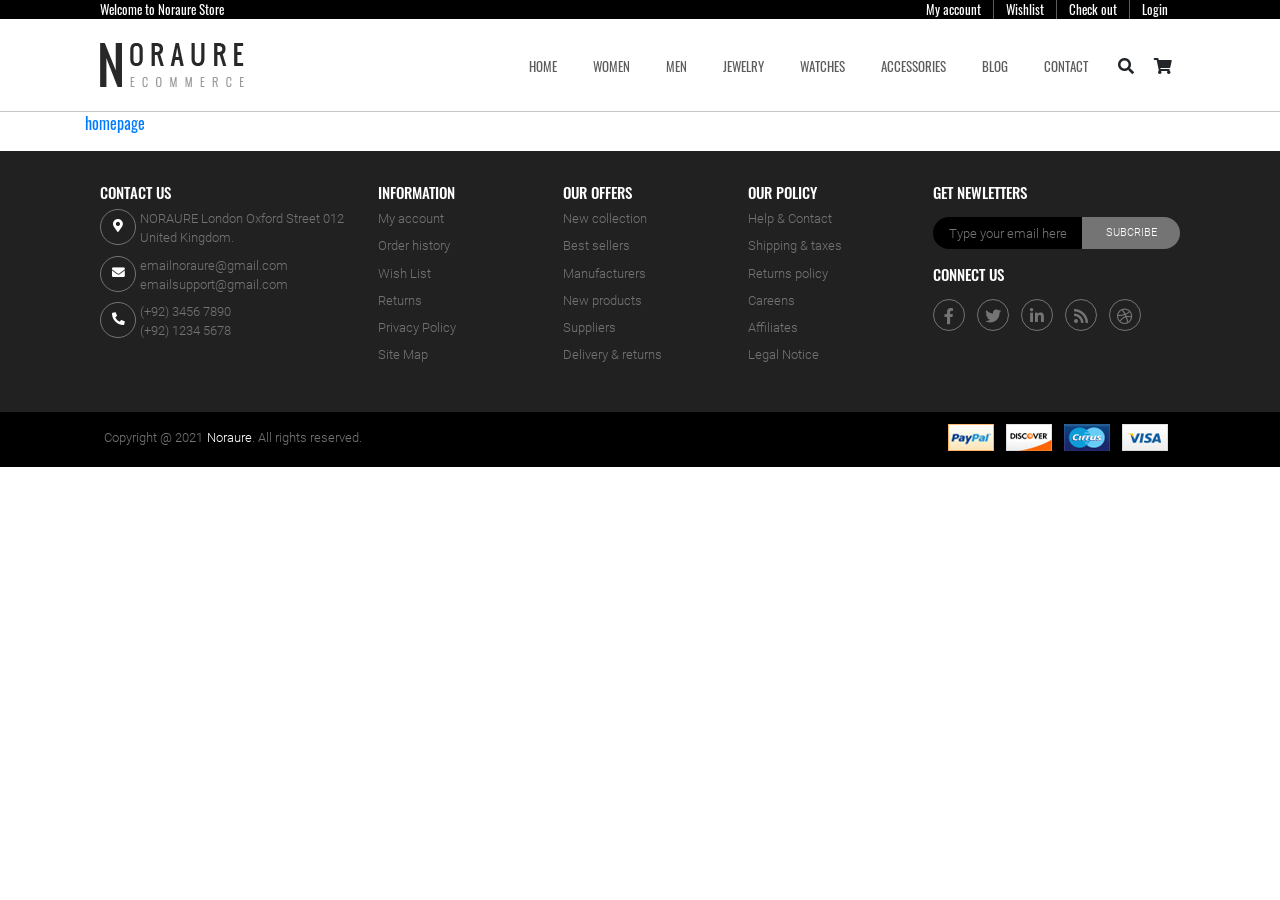
<file: src/html/index.html>
<html lang="en">
  <head>
    <meta charset="UTF-8"/>
    <meta http-equiv="X-UA-Compatible" content="IE=edge"/>
    <meta name="viewport" content="width=device-width, initial-scale=1.0"/>
    <title>Noraure - WooCommerce Responsive WordPress Theme Preview - ThemeForest</title>
    <link rel="stylesheet" href="../../src/assets/styles/fonts/fontawesome/css/all.min.css"/>
    <link rel="shortcut icon" href="../../src/assets/images/favicon.jpg"/>
    <link rel="stylesheet" href="../css/base.css"/>
  </head>
  <body> 
    <div class="header"> 
      <div class="header-top">
        <div class="container"> 
          <div class="row"> 
            <div class="col-12 col-sm-12 col-md-6 col-lg-6">
              <div class="header-top__title text-middle">Welcome to Noraure Store</div>
            </div>
            <div class="col-12 col-sm-12 col-md-6 col-lg-6"> 
              <div class="header-top__menu text-middle">
                <ul class="header-top__menu__side-bar"> 
                  <li> <a href="">My account </a></li>
                  <li> <a href="">Wishlist </a></li>
                  <li> <a href="">Check out</a></li>
                  <li> <a href="">Login </a></li>
                </ul>
              </div>
            </div>
          </div>
        </div>
      </div>
      <div class="header-bottom">
        <div class="container"> 
          <div class="row"> 
            <div class="col-6 col-sm-6 col-md-2 col-lg-2">
              <div class="header-bottom__logo"> <a href="./index.html"> <img src="../../src/assets/images/logo-black.png" alt=""/></a></div>
            </div>
            <div class="col-6 col-sm-6 col-md-10 col-lg-10"> 
              <div class="header-bottom__menu">
                <div class="header-bottom__menu__list"> 
                  <nav>
                    <li class="header-bottom__menu__list__item"><a href="" data-toggle="dropdown">Home </a>
                      <ul class="dropdown-menu"> 
                        <li class="dropdown-menu__item item"> <a href="">Homepage 02</a></li>
                        <li class="dropdown-menu__item item"> <a href="">Homepage 03</a></li>
                        <li class="dropdown-menu__item item"> <a href="">Homepage 04</a></li>
                        <li class="dropdown-menu__item item"> <a href="">Homepage 05</a></li>
                        <li class="dropdown-menu__item item"> <a href="">Homepage 06</a></li>
                      </ul>
                    </li>
                    <li class="header-bottom__menu__list__item header-bottom__menu__list__item--mega-full-width"><a href="" data-toggle="dropdown">Women</a>
                      <ul class="dropdown-menu"> 
                        <div class="row">
                          <div class="col-12 col-lg-2 col-xl-2">
                            <li class="dropdown-menu__item title"><a href="" data-toggle="dropdown">Clothings</a>
                              <ul class="mini-menu"> 
                                <li class="mini-menu__item"> <a href="">Dresses</a></li>
                                <li class="mini-menu__item"><a href="">Tops</a></li>
                                <li class="mini-menu__item"><a href="">Outerwear </a></li>
                              </ul>
                            </li>
                          </div>
                          <div class="col-12 col-lg-2 col-xl-2"> 
                            <li class="dropdown-menu__item title"><a href="" data-toggle="dropdown">Jewelry</a>
                              <ul class="mini-menu"> 
                                <li class="mini-menu__item"> <a href="">Necklaces</a></li>
                                <li class="mini-menu__item"><a href="">Earrings</a></li>
                                <li class="mini-menu__item"><a href="">Rings </a></li>
                              </ul>
                            </li>
                          </div>
                          <div class="col-12 col-lg-2 col-xl-2">
                            <li class="dropdown-menu__item title"><a href="" data-toggle="dropdown">Shoes</a>
                              <ul class="mini-menu"> 
                                <li class="mini-menu__item"> <a href="">Sneakers</a></li>
                                <li class="mini-menu__item"><a href="">Flats </a></li>
                                <li class="mini-menu__item"><a href="">Boots </a></li>
                              </ul>
                            </li>
                          </div>
                          <div class="col-12 col-lg-6 col-xl-6">
                            <div class="dropdown-menu__image"><img src="../../src/assets/images/bg_menu1.jpg" alt=""/></div>
                          </div>
                        </div>
                      </ul>
                    </li>
                    <li class="header-bottom__menu__list__item"> <a href="">Men</a></li>
                    <li class="header-bottom__menu__list__item"> <a href="">Jewelry </a></li>
                    <li class="header-bottom__menu__list__item"> <a href="">Watches</a></li>
                    <li class="header-bottom__menu__list__item"> <a href="">Accessories </a></li>
                    <li class="header-bottom__menu__list__item"> <a href="">Blog </a></li>
                    <li class="header-bottom__menu__list__item"> <a href="">Contact</a></li>
                  </nav>
                </div>
                <div class="header-bottom__menu__sidebar">
                  <div class="header-bottom__menu__sidebar__item search"><i class="fas fa-search"></i>
                    <div class="search-form"> 
                      <form action="" method="get"> 
                        <input type="text" placeholder="Search"/>
                        <input type="submit" value="Search"/>
                      </form>
                    </div>
                  </div>
                  <div class="header-bottom__menu__sidebar__item shopping"><i class="fas fa-shopping-cart"></i></div>
                </div>
                <div class="header-bottom__menu__mobile"> <i class="fas fa-bars"> </i></div>
              </div>
            </div>
          </div>
        </div>
      </div>
    </div>
    <div class="container"> 
      <ul> 
        <li> <a href="home-page.html">homepage</a></li>
      </ul>
    </div>
    <div class="button-to-top"> <a href="javascript:void(0)"><i class="fas fa-chevron-up"> </i></a></div>
    <div class="footer"> 
      <div class="footer-top">
        <div class="container"> 
          <div class="row"> 
            <div class="col-12 col-md-4 col-xl-3"> 
              <div class="footer-top__item footer-top__item--1">
                <h3 class="footer-top__item__title">Contact us </h3>
                <div> 
                  <ul> 
                    <li> <i class="fas fa-map-marker-alt"> </i><span>NORAURE London Oxford Street 012 United Kingdom.</span></li>
                    <li> <i class="fas fa-envelope"> </i><span>emailnoraure@gmail.com emailsupport@gmail.com</span></li>
                    <li> <i class="fas fa-phone-alt"> </i><span>(+92) 3456 7890</span><br/><span>(+92) 1234 5678 </span></li>
                  </ul>
                </div>
              </div>
            </div>
            <div class="col-12 col-md-4 col-xl-2"> 
              <div class="footer-top__item">
                <h3 class="footer-top__item__title">Information</h3>
                <ul> 
                  <li> <a href="">My account</a></li>
                  <li> <a href="">Order history</a></li>
                  <li> <a href="">Wish List</a></li>
                  <li> <a href="">Returns</a></li>
                  <li> <a href="">Privacy Policy</a></li>
                  <li> <a href="">Site Map</a></li>
                </ul>
              </div>
            </div>
            <div class="col-12 col-md-4 col-xl-2"> 
              <div class="footer-top__item"> 
                <h3 class="footer-top__item__title">Our Offers</h3>
                <ul> 
                  <li> <a href="">New collection</a></li>
                  <li> <a href="">Best sellers</a></li>
                  <li> <a href="">Manufacturers</a></li>
                  <li> <a href="">New products</a></li>
                  <li> <a href="">Suppliers</a></li>
                  <li> <a href="">Delivery & returns</a></li>
                </ul>
              </div>
            </div>
            <div class="col-12 col-md-4 col-xl-2"> 
              <div class="footer-top__item"> 
                <h3 class="footer-top__item__title">Our Policy</h3>
                <ul> 
                  <li> <a href="">Help & Contact</a></li>
                  <li> <a href="">Shipping & taxes</a></li>
                  <li> <a href="">Returns policy</a></li>
                  <li> <a href="">Careens</a></li>
                  <li> <a href="">Affiliates</a></li>
                  <li> <a href="">Legal Notice</a></li>
                </ul>
              </div>
            </div>
            <div class="col-12 col-md-8 col-xl-3"> 
              <div class="footer-top__item">
                <h3 class="footer-top__item__title">Get newletters</h3>
                <div class="footer-top__item__form"> 
                  <input type="text" placeholder="Type your email here"/>
                  <input type="submit" value="SUBCRIBE"/>
                </div>
                <div class="footer-top__item__cross-bar"> 
                  <h3 class="footer-top__item__title">Connect us </h3>
                  <ul class="footer-top__item__side-bar"> 
                    <li> <a href=""><i class="fab fa-facebook-f"></i></a></li>
                    <li> <a href=""><i class="fab fa-twitter"></i></a></li>
                    <li> <a href=""><i class="fab fa-linkedin-in"></i></a></li>
                    <li> <a href=""><i class="fas fa-rss"></i></a></li>
                    <li> <a href=""><i class="fab fa-dribbble"></i></a></li>
                  </ul>
                </div>
              </div>
            </div>
          </div>
        </div>
      </div>
      <div class="footer-bottom">
        <div class="container"> 
          <div class="row">
            <div class="col-12 col-md-6">
              <div class="footer-bottom__item footer-bottom__item--left text-middle"><span>Copyright @ 2021</span><a href="">Noraure</a><span>. All rights reserved.</span></div>
            </div>
            <div class="col-12 col-md-6">
              <div class="footer-bottom__item footer-bottom__item--right text-middle">
                <ul class="footer-bottom__item__side-bar"> 
                  <li> <a href=""><img src="../../src/assets/images/payment-1.jpg" alt=""/></a></li>
                  <li> <a href=""><img src="../../src/assets/images/payment-2.jpg" alt=""/></a></li>
                  <li> <a href=""><img src="../../src/assets/images/payment-3.jpg" alt=""/></a></li>
                  <li> <a href=""> <img src="../../src/assets/images/payment-4.jpg" alt=""/></a></li>
                </ul>
              </div>
            </div>
          </div>
        </div>
      </div>
    </div>
    <script src="../../src/assets/js/jquery/jquery.min.js"> </script>
    <script src="../../src/assets/styles/node_modules/bootstrap/dist/js/bootstrap.js"></script>
    <script src="../../src/assets/js/main.js"> </script>
  </body>
</html>
</file>
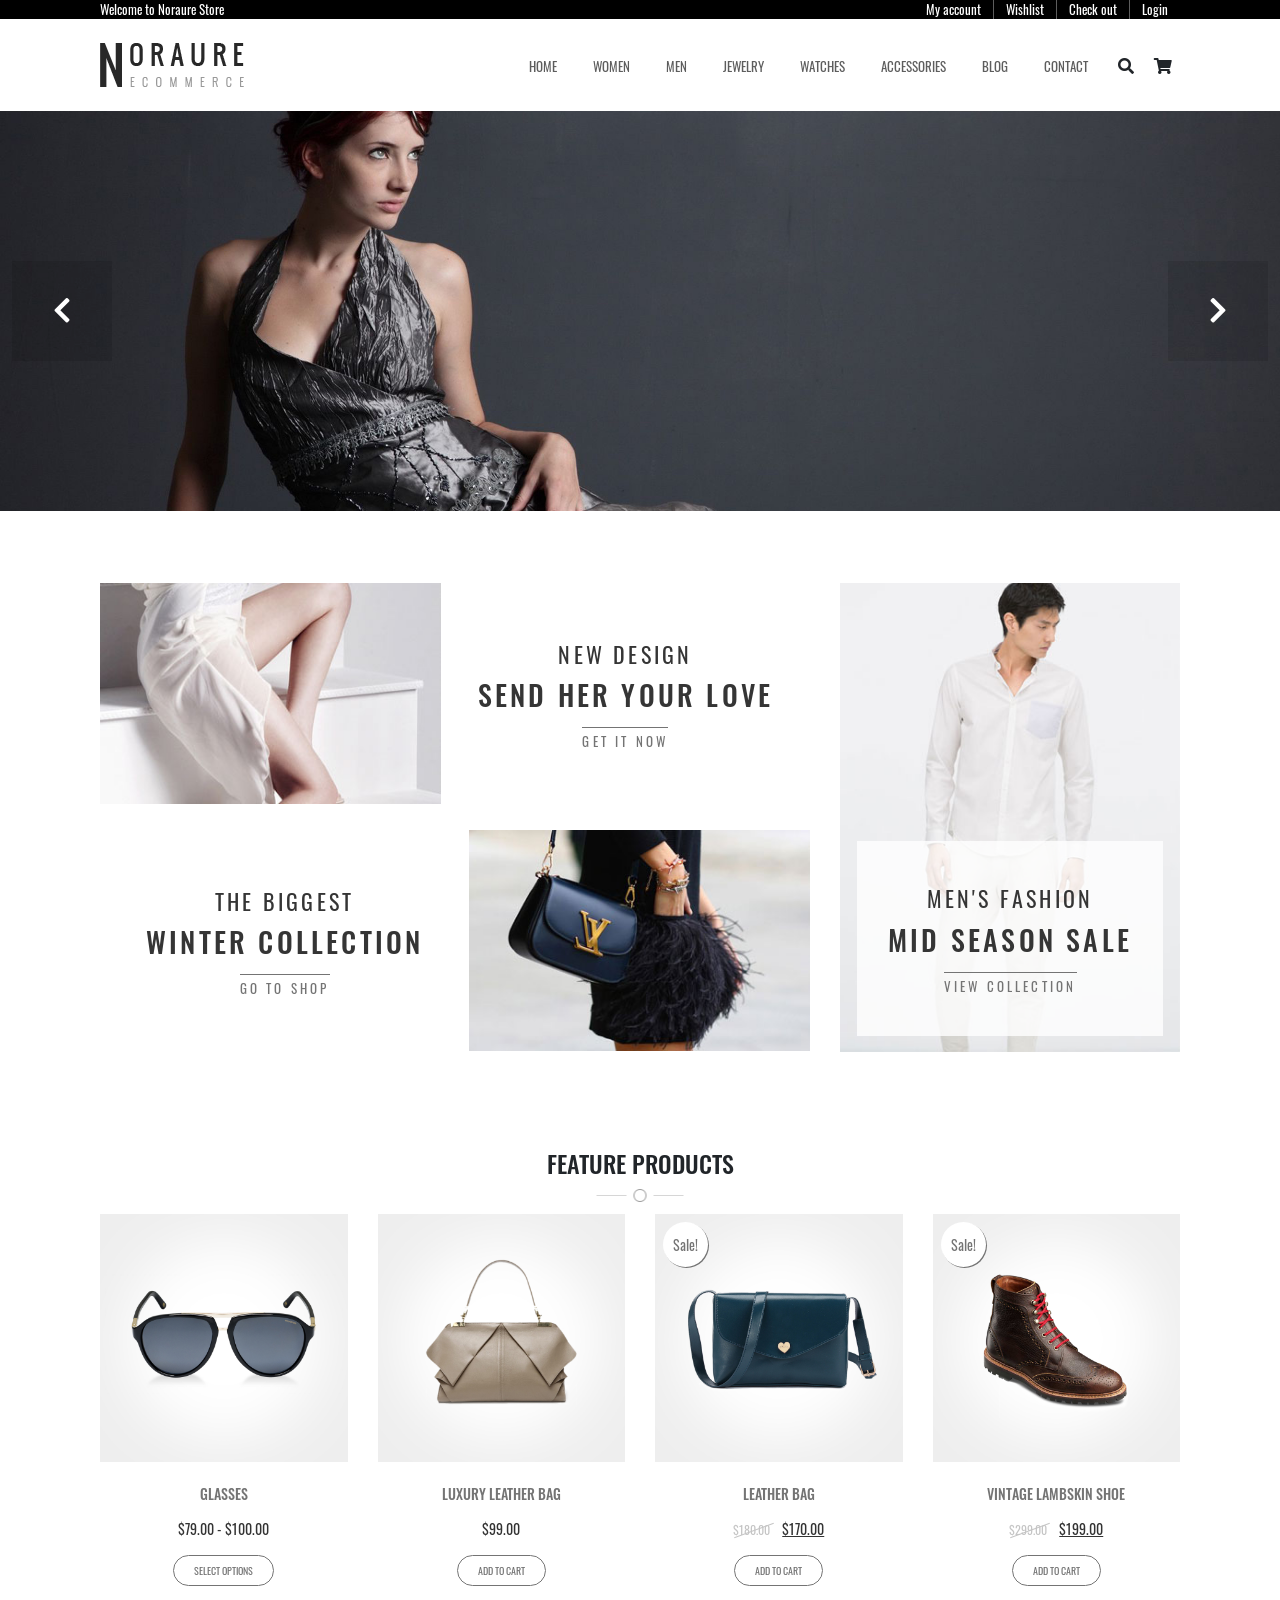
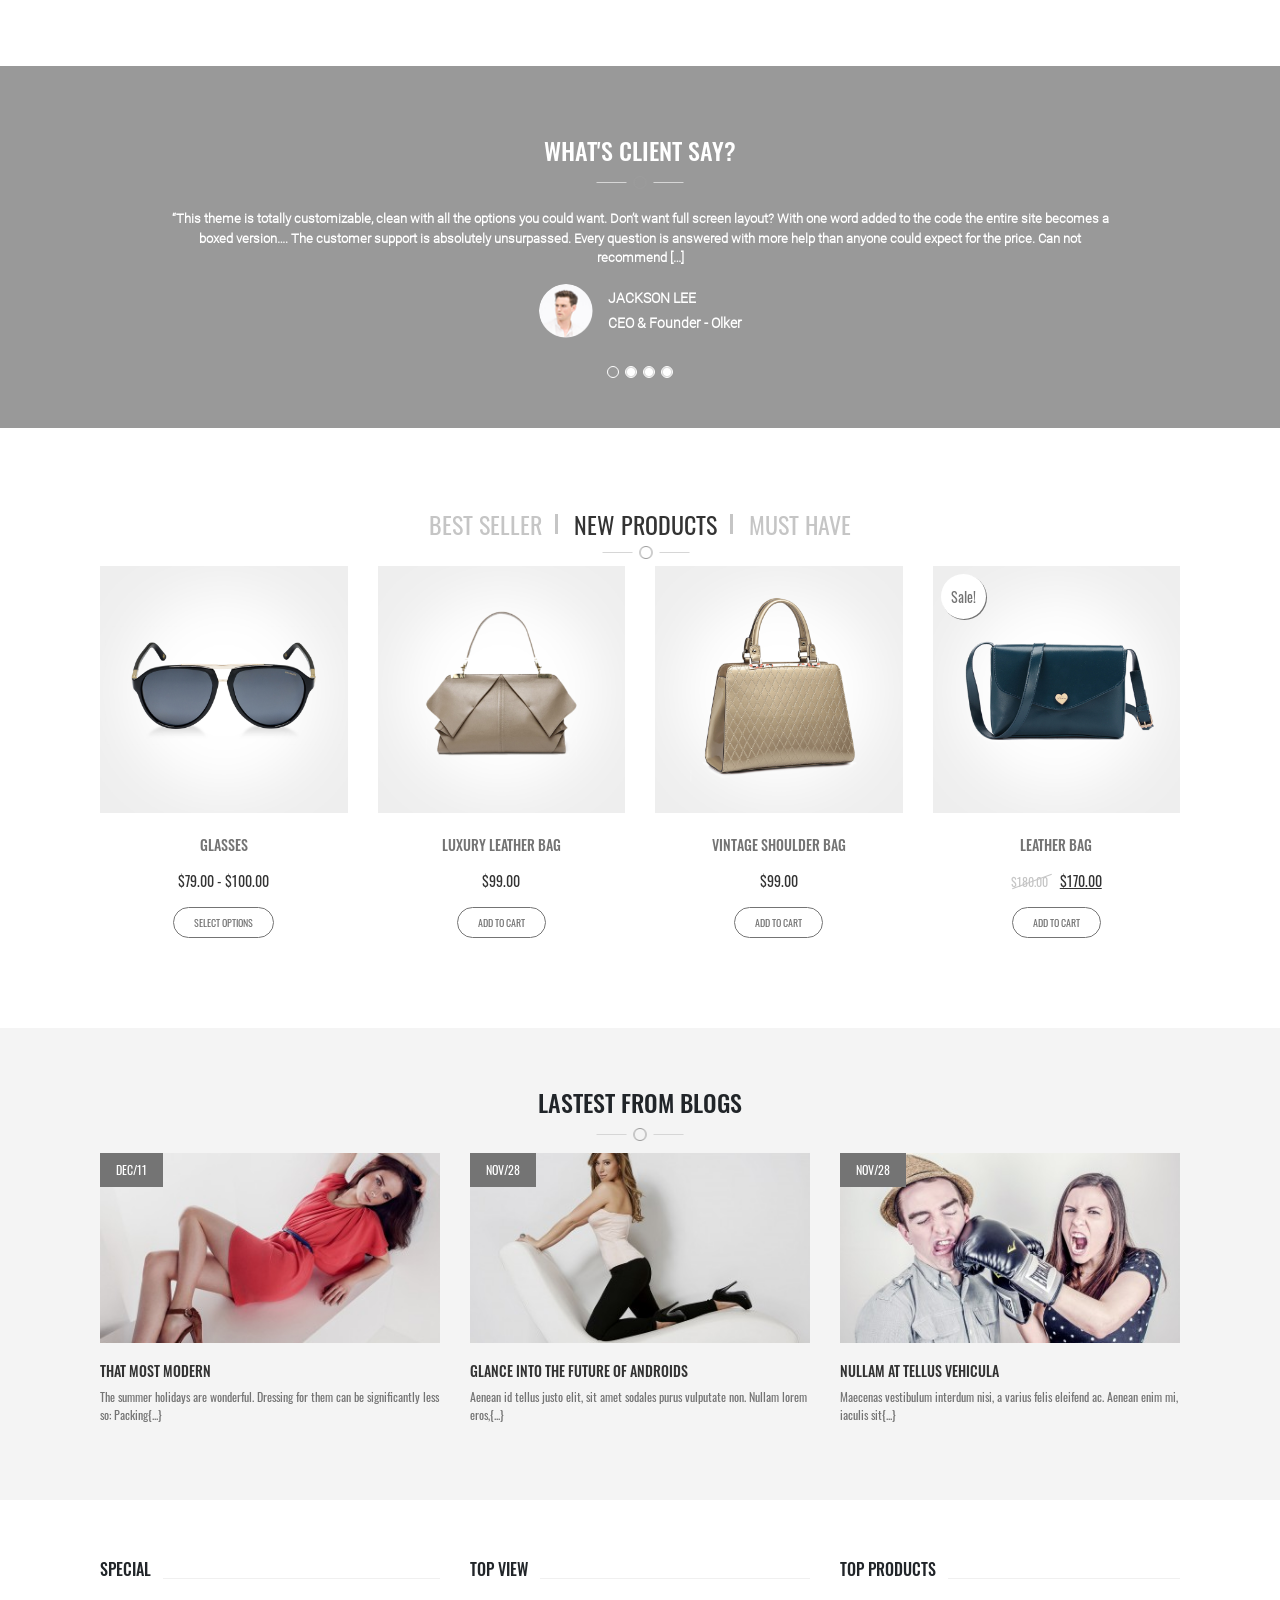
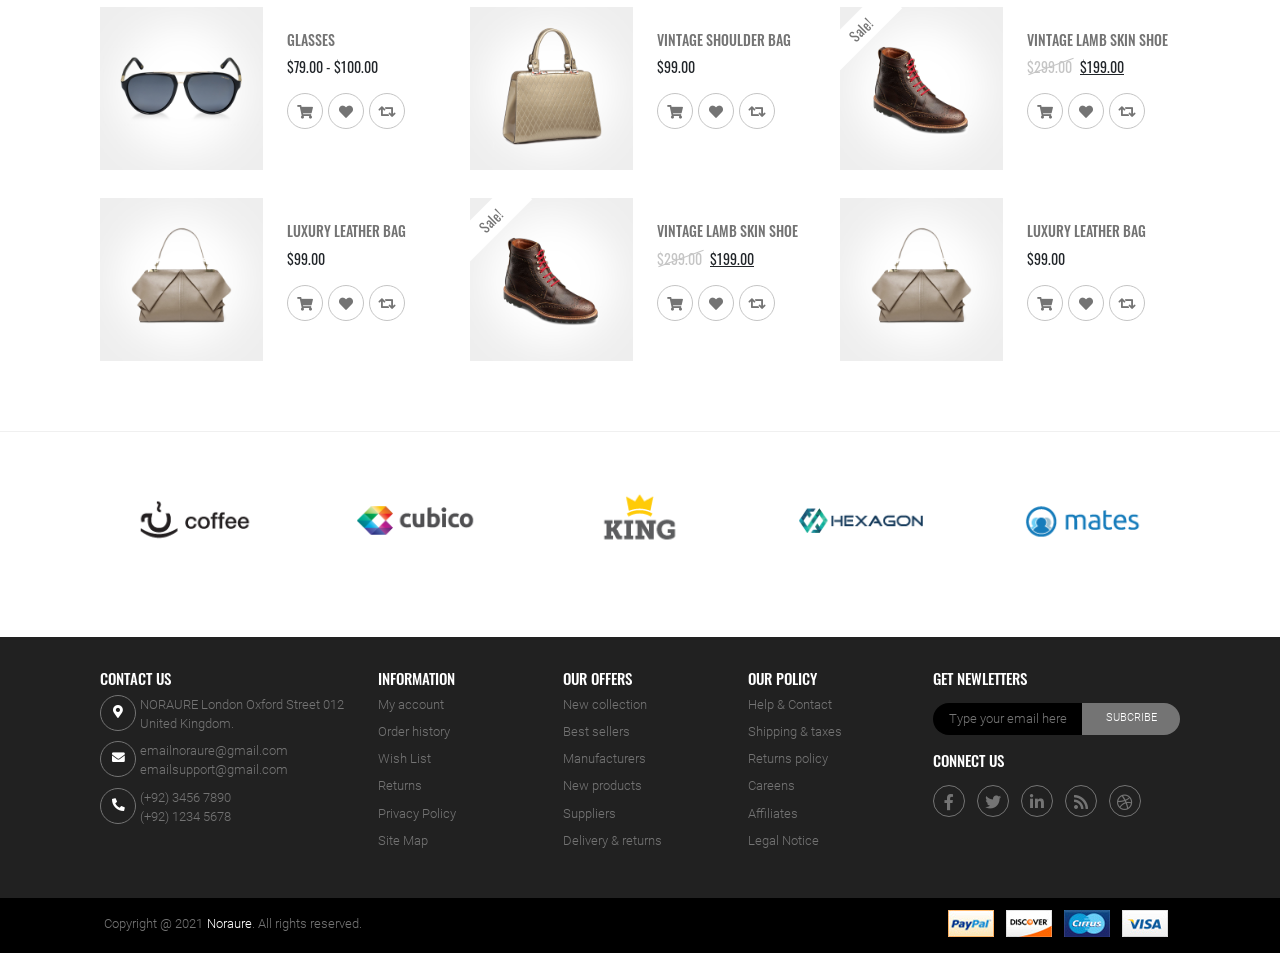
<file: src/html/home-page.html>
<html lang="en">
  <head>
    <meta charset="UTF-8"/>
    <meta http-equiv="X-UA-Compatible" content="IE=edge"/>
    <meta name="viewport" content="width=device-width, initial-scale=1.0"/>
    <title>Noraure - WooCommerce Responsive WordPress Theme Preview - ThemeForest</title>
    <link rel="stylesheet" href="../../src/assets/styles/fonts/fontawesome/css/all.min.css"/>
    <link rel="shortcut icon" href="../../src/assets/images/favicon.jpg"/>
    <link rel="stylesheet" href="../css/base.css"/>
  </head>
  <body> 
    <div class="header"> 
      <div class="header-top">
        <div class="container"> 
          <div class="row"> 
            <div class="col-12 col-sm-12 col-md-6 col-lg-6">
              <div class="header-top__title text-middle">Welcome to Noraure Store</div>
            </div>
            <div class="col-12 col-sm-12 col-md-6 col-lg-6"> 
              <div class="header-top__menu text-middle">
                <ul class="header-top__menu__side-bar"> 
                  <li> <a href="">My account </a></li>
                  <li> <a href="">Wishlist </a></li>
                  <li> <a href="">Check out</a></li>
                  <li> <a href="">Login </a></li>
                </ul>
              </div>
            </div>
          </div>
        </div>
      </div>
      <div class="header-bottom">
        <div class="container"> 
          <div class="row"> 
            <div class="col-6 col-sm-6 col-md-2 col-lg-2">
              <div class="header-bottom__logo"> <a href="./index.html"> <img src="../../src/assets/images/logo-black.png" alt=""/></a></div>
            </div>
            <div class="col-6 col-sm-6 col-md-10 col-lg-10"> 
              <div class="header-bottom__menu">
                <div class="header-bottom__menu__list"> 
                  <nav>
                    <li class="header-bottom__menu__list__item"><a href="" data-toggle="dropdown">Home </a>
                      <ul class="dropdown-menu"> 
                        <li class="dropdown-menu__item item"> <a href="">Homepage 02</a></li>
                        <li class="dropdown-menu__item item"> <a href="">Homepage 03</a></li>
                        <li class="dropdown-menu__item item"> <a href="">Homepage 04</a></li>
                        <li class="dropdown-menu__item item"> <a href="">Homepage 05</a></li>
                        <li class="dropdown-menu__item item"> <a href="">Homepage 06</a></li>
                      </ul>
                    </li>
                    <li class="header-bottom__menu__list__item header-bottom__menu__list__item--mega-full-width"><a href="" data-toggle="dropdown">Women</a>
                      <ul class="dropdown-menu"> 
                        <div class="row">
                          <div class="col-12 col-lg-2 col-xl-2">
                            <li class="dropdown-menu__item title"><a href="" data-toggle="dropdown">Clothings</a>
                              <ul class="mini-menu"> 
                                <li class="mini-menu__item"> <a href="">Dresses</a></li>
                                <li class="mini-menu__item"><a href="">Tops</a></li>
                                <li class="mini-menu__item"><a href="">Outerwear </a></li>
                              </ul>
                            </li>
                          </div>
                          <div class="col-12 col-lg-2 col-xl-2"> 
                            <li class="dropdown-menu__item title"><a href="" data-toggle="dropdown">Jewelry</a>
                              <ul class="mini-menu"> 
                                <li class="mini-menu__item"> <a href="">Necklaces</a></li>
                                <li class="mini-menu__item"><a href="">Earrings</a></li>
                                <li class="mini-menu__item"><a href="">Rings </a></li>
                              </ul>
                            </li>
                          </div>
                          <div class="col-12 col-lg-2 col-xl-2">
                            <li class="dropdown-menu__item title"><a href="" data-toggle="dropdown">Shoes</a>
                              <ul class="mini-menu"> 
                                <li class="mini-menu__item"> <a href="">Sneakers</a></li>
                                <li class="mini-menu__item"><a href="">Flats </a></li>
                                <li class="mini-menu__item"><a href="">Boots </a></li>
                              </ul>
                            </li>
                          </div>
                          <div class="col-12 col-lg-6 col-xl-6">
                            <div class="dropdown-menu__image"><img src="../../src/assets/images/bg_menu1.jpg" alt=""/></div>
                          </div>
                        </div>
                      </ul>
                    </li>
                    <li class="header-bottom__menu__list__item"> <a href="">Men</a></li>
                    <li class="header-bottom__menu__list__item"> <a href="">Jewelry </a></li>
                    <li class="header-bottom__menu__list__item"> <a href="">Watches</a></li>
                    <li class="header-bottom__menu__list__item"> <a href="">Accessories </a></li>
                    <li class="header-bottom__menu__list__item"> <a href="">Blog </a></li>
                    <li class="header-bottom__menu__list__item"> <a href="">Contact</a></li>
                  </nav>
                </div>
                <div class="header-bottom__menu__sidebar">
                  <div class="header-bottom__menu__sidebar__item search"><i class="fas fa-search"></i>
                    <div class="search-form"> 
                      <form action="" method="get"> 
                        <input type="text" placeholder="Search"/>
                        <input type="submit" value="Search"/>
                      </form>
                    </div>
                  </div>
                  <div class="header-bottom__menu__sidebar__item shopping"><i class="fas fa-shopping-cart"></i></div>
                </div>
                <div class="header-bottom__menu__mobile"> <i class="fas fa-bars"> </i></div>
              </div>
            </div>
          </div>
        </div>
      </div>
    </div>
    <section class="banner-slide carousel slide" id="slideBanner" data-ride="carousel">
      <div class="carousel-inner"> 
        <div class="banner-slide__item carousel-item active"><img class="d-block w-100" src="../../src/assets/images/bg_slider1.jpg" alt="First slide"/></div>
        <div class="banner-slide__item carousel-item"><img class="d-block w-100" src="../../src/assets/images/men_noraure.jpg" alt="Second slide"/></div>
      </div><a class="banner-slide__control banner-slide__control--prev carousel-control carousel-control-prev" href="#slideBanner" role="button" data-slide="prev"><i class="fas fa-chevron-left"> </i></a><a class="banner-slide__control banner-slide__control--next carousel-control carousel-control-next" href="#slideBanner" role="button" data-slide="next"><i class="fas fa-chevron-right"> </i></a>
    </section>
    <section class="newest"> 
      <div class="container"> 
        <div class="row"> 
          <div class="col-12 col-lg-8 col-xl-8"> 
            <div class="newest__item"> 
              <picture class="newest__item__image"> <img src="../../src/assets/images/img-1.jpg" alt=""/></picture>
              <div class="newest__item__text"> <span class="newest__item__text__sub-title">New design </span>
                <h3 class="newest__item__text__title">Send her your love </h3><a class="newest__item__text__btn" href="">Get it now </a>
              </div>
            </div>
            <div class="newest__item newest__item--image-right"> 
              <picture class="newest__item__image"> <img src="../../src/assets/images/img-2.jpg" alt=""/></picture>
              <div class="newest__item__text"> <span class="newest__item__text__sub-title">The biggest </span>
                <h3 class="newest__item__text__title">Winter collection </h3><a class="newest__item__text__btn" href="">Go to shop </a>
              </div>
            </div>
          </div>
          <div class="col-12 col-lg-4 col-xl-4"> 
            <div class="newest__item newest__item--image-full">
              <picture class="newest__item__image"><img src="../../src/assets/images/img-3.jpg" alt=""/></picture>
              <div class="newest__item__text"><span class="newest__item__text__sub-title">Men's fashion </span>
                <h3 class="newest__item__text__title">Mid season sale  </h3><a class="newest__item__text__btn" href="">View collection </a>
              </div>
            </div>
          </div>
        </div>
      </div>
    </section>
    <section class="product-feature"> 
      <div class="container"> 
        <h2 class="section-title section-title--underline">Feature products</h2>
        <div class="product-feature__slide carousel slide" id="slideProduct" data-ride="carousel">
          <div class="carousel-inner"> 
            <div class="carousel-item active"> 
              <div class="row">
                <div class="col-3">
                  <div class="product-item">
                    <picture class="product-item__image"> <a href=""><img class="img-fluid" src="../../src/assets/images/glasses-vintage.jpg" alt=""/></a></picture>
                    <h4 class="product-item__name"><a href=""> Glasses</a></h4>
                    <p class="product-item__price">$79.00 - $100.00</p>
                    <p class="product-item__rate"> <i class="fas fa-star"></i><i class="fas fa-star"></i><i class="fas fa-star"></i><i class="fas fa-star"></i><i class="fas fa-star"></i></p><a class="product-item__btn" href="">Select options</a>
                  </div>
                </div>
                <div class="col-3">
                  <div class="product-item">
                    <picture class="product-item__image"> <a href=""><img class="img-fluid" src="../../src/assets/images/sbhasr-bag.jpg" alt=""/></a></picture>
                    <h4 class="product-item__name"><a href=""> Luxury leather bag</a></h4>
                    <p class="product-item__price">$99.00</p>
                    <p class="product-item__rate"> <i class="fas fa-star"></i><i class="fas fa-star"></i><i class="fas fa-star"></i><i class="fas fa-star"></i><i class="fas fa-star"></i></p><a class="product-item__btn" href="">Add to cart</a>
                  </div>
                </div>
                <div class="col-3">
                  <div class="product-item"><span class="product-item__tag">Sale!</span>
                    <picture class="product-item__image"> <a href=""><img class="img-fluid" src="../../src/assets/images/leather-bag.jpg" alt=""/></a></picture>
                    <h4 class="product-item__name"><a href=""> Leather bag</a></h4>
                    <p class="product-item__price"> 
                      <del>$180.00</del><ins>$170.00</ins>
                    </p>
                    <p class="product-item__rate"> <i class="fas fa-star"></i><i class="fas fa-star"></i><i class="fas fa-star"></i><i class="fas fa-star"></i><i class="fas fa-star"></i></p><a class="product-item__btn" href="">Add to cart</a>
                  </div>
                </div>
                <div class="col-3">
                  <div class="product-item"><span class="product-item__tag">Sale!</span>
                    <picture class="product-item__image"> <a href=""><img class="img-fluid" src="../../src/assets/images/lambskin-shoe.jpg" alt=""/></a></picture>
                    <h4 class="product-item__name"><a href=""> Vintage lambskin shoe</a></h4>
                    <p class="product-item__price"> 
                      <del>$299.00</del><ins>$199.00</ins>
                    </p>
                    <p class="product-item__rate"> <i class="fas fa-star"></i><i class="fas fa-star"></i><i class="fas fa-star"></i><i class="fas fa-star"></i><i class="fas fa-star"></i></p><a class="product-item__btn" href="">Add to cart</a>
                  </div>
                </div>
              </div>
            </div>
            <div class="carousel-item"> 
              <div class="row">
                <div class="col-3">
                  <div class="product-item"><span class="product-item__tag">Sale!</span>
                    <picture class="product-item__image"> <a href=""><img class="img-fluid" src="../../src/assets/images/lambskin-shoe.jpg" alt=""/></a></picture>
                    <h4 class="product-item__name"><a href=""> Vintage lambskin shoe</a></h4>
                    <p class="product-item__price"> 
                      <del>$299.00</del><ins>$199.00</ins>
                    </p>
                    <p class="product-item__rate"> <i class="fas fa-star"></i><i class="fas fa-star"></i><i class="fas fa-star"></i><i class="fas fa-star"></i><i class="fas fa-star"></i></p><a class="product-item__btn" href="">Add to cart</a>
                  </div>
                </div>
                <div class="col-3">
                  <div class="product-item"><span class="product-item__tag">Sale!</span>
                    <picture class="product-item__image"> <a href=""><img class="img-fluid" src="../../src/assets/images/leather-bag.jpg" alt=""/></a></picture>
                    <h4 class="product-item__name"><a href=""> Leather bag</a></h4>
                    <p class="product-item__price"> 
                      <del>$180.00</del><ins>$170.00</ins>
                    </p>
                    <p class="product-item__rate"> <i class="fas fa-star"></i><i class="fas fa-star"></i><i class="fas fa-star"></i><i class="fas fa-star"></i><i class="fas fa-star"></i></p><a class="product-item__btn" href="">Add to cart</a>
                  </div>
                </div>
                <div class="col-3">
                  <div class="product-item">
                    <picture class="product-item__image"> <a href=""><img class="img-fluid" src="../../src/assets/images/sbhasr-bag.jpg" alt=""/></a></picture>
                    <h4 class="product-item__name"><a href=""> Luxury leather bag</a></h4>
                    <p class="product-item__price">$99.00</p>
                    <p class="product-item__rate"> <i class="fas fa-star"></i><i class="fas fa-star"></i><i class="fas fa-star"></i><i class="fas fa-star"></i><i class="fas fa-star"></i></p><a class="product-item__btn" href="">Add to cart</a>
                  </div>
                </div>
                <div class="col-3">
                  <div class="product-item">
                    <picture class="product-item__image"> <a href=""><img class="img-fluid" src="../../src/assets/images/glasses-vintage.jpg" alt=""/></a></picture>
                    <h4 class="product-item__name"><a href=""> Glasses</a></h4>
                    <p class="product-item__price">$79.00 - $100.00</p>
                    <p class="product-item__rate"> <i class="fas fa-star"></i><i class="fas fa-star"></i><i class="fas fa-star"></i><i class="fas fa-star"></i><i class="fas fa-star"></i></p><a class="product-item__btn" href="">Select options</a>
                  </div>
                </div>
              </div>
            </div>
          </div><a class="control control--left carousel-control-prev" href="#slideProduct" role="button" data-slide="prev"><i class="fas fa-chevron-left"> </i></a><a class="control control--right carousel-control-next" href="#slideProduct" role="button" data-slide="next"><i class="fas fa-chevron-right"> </i></a>
        </div>
      </div>
    </section>
    <section class="client">
      <div class="container"> 
        <div class="client__bg-opacity"></div>
        <h2 class="section-title section-title--underline">What's client say?</h2>
        <div class="client__slide carousel slide" id="slideClient" data-ride="carousel"> 
          <ol class="client__slide__dots carousel-indicators"> 
            <li class="active" data-target="#slideClient" data-slide-to="0"></li>
            <li data-target="#slideClient" data-slide-to="1"></li>
            <li data-target="#slideClient" data-slide-to="2"></li>
            <li data-target="#slideClient" data-slide-to="3"> </li>
          </ol>
          <div class="carousel-inner"> 
            <div class="carousel-item active"> 
              <p class="client__slide__text">“This theme is totally customizable, clean with all the options you could want. Don’t want full screen layout? With one word added to the code the entire site becomes a boxed version…. The customer support is absolutely unsurpassed. Every question is answered with more help than anyone could expect for the price. Can not recommend […]</p>
              <div class="client__slide__author"> <img class="client__slide__author__avatar" src="../../src/assets/images/item-11.png" alt=""/>
                <div class="client__slide__author__desc"> <a href=""> JACKSON LEE </a><span>CEO & Founder - Olker</span></div>
              </div>
            </div>
            <div class="carousel-item"> 
              <p class="client__slide__text">“Noraure WooCommerce WordPress theme is especially designed for shops and eCommerce sites. This is a truly versatile WooCommerce WordPress theme. Noraure is the right theme for you if you are looking for multipurpose eCommerce theme that can handle everything you throw at it. It comes with an eye-catching layout design that will instantly draw the […]</p>
              <div class="client__slide__author"> <img class="client__slide__author__avatar" src="../../src/assets/images/elizabett.jpg" alt=""/>
                <div class="client__slide__author__desc"> <a href=""> ELIZABETH SMITH </a><span>Agency - Olker</span></div>
              </div>
            </div>
            <div class="carousel-item"> 
              <p class="client__slide__text">“Noraure theme is very easy to install and highly customizable. It includes fluid design and cool features that enables you to create an outstanding website. The theme comes bundled with premium plugins like Slider Revolution and Visual Composer that allows you to display your products in your website with ease. The Visual Composer is a […]</p>
              <div class="client__slide__author"> <img class="client__slide__author__avatar" src="../../src/assets/images/user1.png" alt=""/>
                <div class="client__slide__author__desc"> <a href=""> JOHN DOE</a><span>Technical Support - Olker</span></div>
              </div>
            </div>
            <div class="carousel-item"> 
              <p class="client__slide__text">“The Visual Composer is a very responsive drag and drop functionality that lets you arrange and manage the placement of each element within your theme, while the Revolution Slider assists you in adding fantastic slides with wonderful animations in your website. It helps you easily customize your website and create a design for your website […]</p>
              <div class="client__slide__author"> <img class="client__slide__author__avatar" src="../../src/assets/images/user2.jpg" alt=""/>
                <div class="client__slide__author__desc"> <a href=""> DIANA JOHN</a><span>CEO & Founder - Olker</span></div>
              </div>
            </div>
          </div>
        </div>
      </div>
    </section>
    <section class="list-tabs"> 
      <div class="container"> 
        <ul class="list-tabs__nav nav nav-pills mb-3" id="pill-tab" role="tablist">
          <li class="list-tabs__nav__item nav-item"> <a class="section-title section-title--underline nav-link" id="pills-best-seller-tab" href="#pills-best-seller" data-toggle="pill" role="tab" aria-controls="pills-best-seller" aria-selected="true">Best seller</a></li>
          <li class="list-tabs__nav__item nav-item"> <a class="section-title section-title--underline nav-link active" id="pills-new-products-tab" href="#pills-new-products" data-toggle="pill" role="tab" aria-controls="pills-new-products" aria-selected="true">New products </a></li>
          <li class="list-tabs__nav__item nav-item"> <a class="section-title section-title--underline nav-link" id="pills-must-have-tab" href="#pills-must-have" data-toggle="pill" role="tab" aria-controls="pills-must-have" aria-selected="true">Must have</a></li>
        </ul>
        <div class="list-tabs__content tab-content" id="pills-tabContent"> 
          <div class="tab-pane fade" id="pills-best-seller" role="tabpanel" aira-labelledby="pills-best-seller-tab"> 
            <div class="product-feature__slide carousel slide" id="slideBestSeller" data-ride="carousel">
              <div class="carousel-inner"> 
                <div class="carousel-item active">
                  <div class="row"> 
                    <div class="col-3">
                      <div class="product-item"><span class="product-item__tag">Sale!</span>
                        <picture class="product-item__image"><a href=""> <img class="img-fluid" src="../../src/assets/images/lambskin-shoe.jpg" alt=""/></a><a class="btn-view" href=""> <i class="far fa-eye"> </i></a></picture>
                        <h4 class="product-item__name"> <a href="">Vintage lambskin shoe</a></h4>
                        <p class="product-item__price"> 
                          <del>$299.00</del><ins>$199.00</ins>
                        </p>
                        <p class="product-item__rate"> <i class="fas fa-star"></i><i class="fas fa-star"></i><i class="fas fa-star"></i><i class="fas fa-star"></i><i class="fas fa-star"></i></p><a class="product-item__btn" href="">Add to card</a>
                      </div>
                    </div>
                    <div class="col-3"> 
                      <div class="product-item">
                        <picture class="product-item__image"><a href=""> <img class="img-fluid" src="../../src/assets/images/sbhasr-bag.jpg" alt=""/></a><a class="btn-view" href=""> <i class="far fa-eye"> </i></a></picture>
                        <h4 class="product-item__name"> <a href="">Luxury leather bag</a></h4>
                        <p class="product-item__price">$99.00</p>
                        <p class="product-item__rate"> <i class="fas fa-star"></i><i class="fas fa-star"></i><i class="fas fa-star"></i><i class="fas fa-star"></i><i class="fas fa-star"></i></p><a class="product-item__btn" href="">Add to cart</a>
                      </div>
                    </div>
                    <div class="col-3"> 
                      <div class="product-item">
                        <picture class="product-item__image"><a href=""> <img class="img-fluid" src="../../src/assets/images/glasses.jpg" alt=""/></a><a class="btn-view" href=""> <i class="far fa-eye"> </i></a></picture>
                        <h4 class="product-item__name"> <a href="">Vintage glasses</a></h4>
                        <p class="product-item__price">$170.00</p>
                        <p class="product-item__rate"> <i class="fas fa-star"></i><i class="fas fa-star"></i><i class="fas fa-star"></i><i class="fas fa-star"></i><i class="fas fa-star"></i></p><a class="product-item__btn" href="">Add to cart</a>
                      </div>
                    </div>
                    <div class="col-3"> 
                      <div class="product-item">
                        <picture class="product-item__image"><a href=""> <img class="img-fluid" src="../../src/assets/images/ge-lambskin-shoulder-bag.jpg" alt=""/></a><a class="btn-view" href=""> <i class="far fa-eye"> </i></a></picture>
                        <h4 class="product-item__name"> <a href="">Skin shoulder bag</a></h4>
                        <p class="product-item__price">$170.00</p>
                        <p class="product-item__rate"> <i class="fas fa-star"></i><i class="fas fa-star"></i><i class="fas fa-star"></i><i class="fas fa-star"></i><i class="fas fa-star"></i></p><a class="product-item__btn" href="">Add to cart</a>
                      </div>
                    </div>
                  </div>
                </div>
                <div class="carousel-item"> 
                  <div class="row"> 
                    <div class="col-3"> 
                      <div class="product-item"><span class="product-item__tag">Sale!</span>
                        <picture class="product-item__image"><a href=""> <img class="img-fluid" src="../../src/assets/images/leather-bag.jpg" alt=""/></a><a class="btn-view" href=""> <i class="far fa-eye"> </i></a></picture>
                        <h4 class="product-item__name"> <a href="">Leather bag</a></h4>
                        <p class="product-item__price"> 
                          <del>$180.00</del><ins>$170.00</ins>
                        </p>
                        <p class="product-item__rate"> <i class="fas fa-star"></i><i class="fas fa-star"></i><i class="fas fa-star"></i><i class="fas fa-star"></i><i class="fas fa-star"></i></p><a class="product-item__btn" href="">Add to cart</a>
                      </div>
                    </div>
                    <div class="col-3"> 
                      <div class="product-item">
                        <picture class="product-item__image"><a href=""> <img class="img-fluid" src="../../src/assets/images/leather-shoe.jpg" alt=""/></a><a class="btn-view" href=""> <i class="far fa-eye"> </i></a></picture>
                        <h4 class="product-item__name"> <a href="">Leather shoe</a></h4>
                        <p class="product-item__price">$79.00</p>
                        <p class="product-item__rate"> <i class="fas fa-star"></i><i class="fas fa-star"></i><i class="fas fa-star"></i><i class="fas fa-star"></i><i class="fas fa-star"></i></p><a class="product-item__btn" href="">Add to cart</a>
                      </div>
                    </div>
                    <div class="col-3"> 
                      <div class="product-item">
                        <picture class="product-item__image"><a href=""> <img class="img-fluid" src="../../src/assets/images/sbhasr-bag.jpg" alt=""/></a><a class="btn-view" href=""> <i class="far fa-eye"> </i></a></picture>
                        <h4 class="product-item__name"> <a href="">Luxury leather bag</a></h4>
                        <p class="product-item__price">$99.00</p>
                        <p class="product-item__rate"> <i class="fas fa-star"></i><i class="fas fa-star"></i><i class="fas fa-star"></i><i class="fas fa-star"></i><i class="fas fa-star"></i></p><a class="product-item__btn" href="">Add to cart</a>
                      </div>
                    </div>
                    <div class="col-3">
                      <div class="product-item"><span class="product-item__tag">Sale!</span>
                        <picture class="product-item__image"><a href=""> <img class="img-fluid" src="../../src/assets/images/lambskin-shoe.jpg" alt=""/></a><a class="btn-view" href=""> <i class="far fa-eye"> </i></a></picture>
                        <h4 class="product-item__name"> <a href="">Vintage lambskin shoe</a></h4>
                        <p class="product-item__price"> 
                          <del>$299.00</del><ins>$199.00</ins>
                        </p>
                        <p class="product-item__rate"> <i class="fas fa-star"></i><i class="fas fa-star"></i><i class="fas fa-star"></i><i class="fas fa-star"></i><i class="fas fa-star"></i></p><a class="product-item__btn" href="">Add to card</a>
                      </div>
                    </div>
                  </div>
                </div>
              </div><a class="control control--left carousel-control-prev" href="#slideBestSeller" role="button" data-slide="prev"><i class="fas fa-chevron-left"> </i></a><a class="control control--right carousel-control-next" href="#slideBestSeller" role="button" data-slide="next"><i class="fas fa-chevron-right"> </i></a>
            </div>
          </div>
          <div class="tab-pane fade show active" id="pills-new-products" role="tabpanel" aira-labelledby="pills-new-products-tab"> 
            <div class="product-feature__slide carousel slide" id="slideNewProduct" data-ride="carousel">
              <div class="carousel-inner"> 
                <div class="carousel-item active"> 
                  <div class="row"> 
                    <div class="col-3"> 
                      <div class="product-item">
                        <picture class="product-item__image"><a href=""> <img class="img-fluid" src="../../src/assets/images/glasses-vintage.jpg" alt=""/></a><a class="btn-view" href=""> <i class="far fa-eye"> </i></a></picture>
                        <h4 class="product-item__name"> <a href="">Glasses</a></h4>
                        <p class="product-item__price">$79.00 - $100.00</p>
                        <p class="product-item__rate"> <i class="fas fa-star"></i><i class="fas fa-star"></i><i class="fas fa-star"></i><i class="fas fa-star"></i><i class="fas fa-star"></i></p><a class="product-item__btn" href="">Select options</a>
                      </div>
                    </div>
                    <div class="col-3"> 
                      <div class="product-item">
                        <picture class="product-item__image"><a href=""> <img class="img-fluid" src="../../src/assets/images/sbhasr-bag.jpg" alt=""/></a><a class="btn-view" href=""> <i class="far fa-eye"> </i></a></picture>
                        <h4 class="product-item__name"> <a href="">Luxury leather bag</a></h4>
                        <p class="product-item__price">$99.00</p>
                        <p class="product-item__rate"> <i class="fas fa-star"></i><i class="fas fa-star"></i><i class="fas fa-star"></i><i class="fas fa-star"></i><i class="fas fa-star"></i></p><a class="product-item__btn" href="">Add to cart</a>
                      </div>
                    </div>
                    <div class="col-3">
                      <div class="product-item">
                        <picture class="product-item__image"><a href=""> <img class="img-fluid" src="../../src/assets/images/vening-shoulder-bag.jpg" alt=""/></a><a class="btn-view" href=""> <i class="far fa-eye"> </i></a></picture>
                        <h4 class="product-item__name"> <a href="">Vintage shoulder bag</a></h4>
                        <p class="product-item__price">$99.00</p>
                        <p class="product-item__rate"> <i class="fas fa-star"></i><i class="fas fa-star"></i><i class="fas fa-star"></i><i class="fas fa-star"></i><i class="fas fa-star"></i></p><a class="product-item__btn" href="">Add to cart</a>
                      </div>
                    </div>
                    <div class="col-3">
                      <div class="product-item"><span class="product-item__tag">Sale!</span>
                        <picture class="product-item__image"><a href=""> <img class="img-fluid" src="../../src/assets/images/leather-bag.jpg" alt=""/></a><a class="btn-view" href=""> <i class="far fa-eye"> </i></a></picture>
                        <h4 class="product-item__name"> <a href="">Leather bag</a></h4>
                        <p class="product-item__price"> 
                          <del>$180.00</del><ins>$170.00</ins>
                        </p>
                        <p class="product-item__rate"> <i class="fas fa-star"></i><i class="fas fa-star"></i><i class="fas fa-star"></i><i class="fas fa-star"></i><i class="fas fa-star"></i></p><a class="product-item__btn" href="">Add to cart</a>
                      </div>
                    </div>
                  </div>
                </div>
                <div class="carousel-item"> 
                  <div class="row"> 
                    <div class="col-3"> 
                      <div class="product-item">
                        <picture class="product-item__image"><a href=""> <img class="img-fluid" src="../../src/assets/images/glasses.jpg" alt=""/></a><a class="btn-view" href=""> <i class="far fa-eye"> </i></a></picture>
                        <h4 class="product-item__name"> <a href="">Vintage glasses</a></h4>
                        <p class="product-item__price">$170.00</p>
                        <p class="product-item__rate"> <i class="fas fa-star"></i><i class="fas fa-star"></i><i class="fas fa-star"></i><i class="fas fa-star"></i><i class="fas fa-star"></i></p><a class="product-item__btn" href="">Add to cart</a>
                      </div>
                    </div>
                    <div class="col-3"> 
                      <div class="product-item">
                        <picture class="product-item__image"><a href=""> <img class="img-fluid" src="../../src/assets/images/glasses-vintage.jpg" alt=""/></a><a class="btn-view" href=""> <i class="far fa-eye"> </i></a></picture>
                        <h4 class="product-item__name"> <a href="">Skin lambskin glasses</a></h4>
                        <p class="product-item__price">$199.00</p>
                        <p class="product-item__rate"> <i class="fas fa-star"></i><i class="fas fa-star"></i><i class="fas fa-star"></i><i class="fas fa-star"></i><i class="fas fa-star"></i></p><a class="product-item__btn" href="">Add to cart</a>
                      </div>
                    </div>
                    <div class="col-3"> 
                      <div class="product-item">
                        <picture class="product-item__image"><a href=""> <img class="img-fluid" src="../../src/assets/images/sbhasr-bag.jpg" alt=""/></a><a class="btn-view" href=""> <i class="far fa-eye"> </i></a></picture>
                        <h4 class="product-item__name"> <a href="">Luxury leather bag</a></h4>
                        <p class="product-item__price">$99.00</p>
                        <p class="product-item__rate"> <i class="fas fa-star"></i><i class="fas fa-star"></i><i class="fas fa-star"></i><i class="fas fa-star"></i><i class="fas fa-star"></i></p><a class="product-item__btn" href="">Add to cart</a>
                      </div>
                    </div>
                    <div class="col-3"> 
                      <div class="product-item">
                        <picture class="product-item__image"><a href=""> <img class="img-fluid" src="../../src/assets/images/glasses-vintage.jpg" alt=""/></a><a class="btn-view" href=""> <i class="far fa-eye"> </i></a></picture>
                        <h4 class="product-item__name"> <a href="">Glasses</a></h4>
                        <p class="product-item__price">$79.00 - $100.00</p>
                        <p class="product-item__rate"> <i class="fas fa-star"></i><i class="fas fa-star"></i><i class="fas fa-star"></i><i class="fas fa-star"></i><i class="fas fa-star"></i></p><a class="product-item__btn" href="">Select options</a>
                      </div>
                    </div>
                  </div>
                </div>
              </div><a class="control control--left carousel-control-prev" href="#slideNewProduct" role="button" data-slide="prev"><i class="fas fa-chevron-left"> </i></a><a class="control control--right carousel-control-next" href="#slideNewProduct" role="button" data-slide="next"><i class="fas fa-chevron-right"> </i></a>
            </div>
          </div>
          <div class="tab-pane fade" id="pills-must-have" role="tabpanel" aira-labelledby="pills-must-have-tab"> 
            <div class="product-feature__slide carousel slide" id="slideMustHave" data-ride="carousel">
              <div class="carousel-inner"> 
                <div class="carousel-item active"> 
                  <div class="row"> 
                    <div class="col-3">
                      <div class="product-item">
                        <picture class="product-item__image"><a href=""> <img class="img-fluid" src="../../src/assets/images/vening-shoulder-bag.jpg" alt=""/></a><a class="btn-view" href=""> <i class="far fa-eye"> </i></a></picture>
                        <h4 class="product-item__name"> <a href="">Vintage shoulder bag</a></h4>
                        <p class="product-item__price">$99.00</p>
                        <p class="product-item__rate"> <i class="fas fa-star"></i><i class="fas fa-star"></i><i class="fas fa-star"></i><i class="fas fa-star"></i><i class="fas fa-star"></i></p><a class="product-item__btn" href="">Add to cart</a>
                      </div>
                    </div>
                    <div class="col-3">
                      <div class="product-item"><span class="product-item__tag">Sale!</span>
                        <picture class="product-item__image"><a href=""> <img class="img-fluid" src="../../src/assets/images/lambskin-shoe.jpg" alt=""/></a><a class="btn-view" href=""> <i class="far fa-eye"> </i></a></picture>
                        <h4 class="product-item__name"> <a href="">Vintage lambskin shoe</a></h4>
                        <p class="product-item__price"> 
                          <del>$299.00</del><ins>$199.00</ins>
                        </p>
                        <p class="product-item__rate"> <i class="fas fa-star"></i><i class="fas fa-star"></i><i class="fas fa-star"></i><i class="fas fa-star"></i><i class="fas fa-star"></i></p><a class="product-item__btn" href="">Add to card</a>
                      </div>
                    </div>
                    <div class="col-3">
                      <div class="product-item">
                        <picture class="product-item__image"><a href=""> <img class="img-fluid" src="../../src/assets/images/k-navy-blue-vintage-lambskin-shoe.jpg" alt=""/></a><a class="btn-view" href=""> <i class="far fa-eye"> </i></a></picture>
                        <h4 class="product-item__name"> <a href="">Vintage lambskin shoe</a></h4>
                        <p class="product-item__price">$170.00</p>
                        <p class="product-item__rate"> <i class="fas fa-star"></i><i class="fas fa-star"></i><i class="fas fa-star"></i><i class="fas fa-star"></i><i class="fas fa-star"></i></p><a class="product-item__btn" href="">Add to cart</a>
                      </div>
                    </div>
                    <div class="col-3">
                      <div class="product-item">
                        <picture class="product-item__image"><a href=""> <img class="img-fluid" src="../../src/assets/images/glasses.jpg" alt=""/></a><a class="btn-view" href=""> <i class="far fa-eye"> </i></a></picture>
                        <h4 class="product-item__name"> <a href="">Vintage lambskin glasses</a></h4>
                        <p class="product-item__price">$220.00</p>
                        <p class="product-item__rate"> <i class="fas fa-star"></i><i class="fas fa-star"></i><i class="fas fa-star"></i><i class="fas fa-star"></i><i class="fas fa-star"></i></p><a class="product-item__btn" href="">Add to cart</a>
                      </div>
                    </div>
                  </div>
                </div>
                <div class="carousel-item"> 
                  <div class="row"> 
                    <div class="col-3"> 
                      <div class="product-item">
                        <picture class="product-item__image"><a href=""> <img class="img-fluid" src="../../src/assets/images/glasses.jpg" alt=""/></a><a class="btn-view" href=""> <i class="far fa-eye"> </i></a></picture>
                        <h4 class="product-item__name"> <a href="">Vintage glasses</a></h4>
                        <p class="product-item__price">$170.00</p>
                        <p class="product-item__rate"> <i class="fas fa-star"></i><i class="fas fa-star"></i><i class="fas fa-star"></i><i class="fas fa-star"></i><i class="fas fa-star"></i></p><a class="product-item__btn" href="">Add to cart</a>
                      </div>
                    </div>
                    <div class="col-3"> 
                      <div class="product-item">
                        <picture class="product-item__image"><a href=""> <img class="img-fluid" src="../../src/assets/images/ge-lambskin-shoulder-bag.jpg" alt=""/></a><a class="btn-view" href=""> <i class="far fa-eye"> </i></a></picture>
                        <h4 class="product-item__name"> <a href="">Skin shoulder bag </a></h4>
                        <p class="product-item__price">$170.00</p>
                        <p class="product-item__rate"> <i class="fas fa-star"></i><i class="fas fa-star"></i><i class="fas fa-star"></i><i class="fas fa-star"></i><i class="fas fa-star"></i></p><a class="product-item__btn" href="">Add to cart</a>
                      </div>
                    </div>
                    <div class="col-3">
                      <div class="product-item"><span class="product-item__tag">Sale!</span>
                        <picture class="product-item__image"><a href=""> <img class="img-fluid" src="../../src/assets/images/lambskin-shoe.jpg" alt=""/></a><a class="btn-view" href=""> <i class="far fa-eye"> </i></a></picture>
                        <h4 class="product-item__name"> <a href="">Vintage lambskin shoe</a></h4>
                        <p class="product-item__price"> 
                          <del>$299.00</del><ins>$199.00</ins>
                        </p>
                        <p class="product-item__rate"> <i class="fas fa-star"></i><i class="fas fa-star"></i><i class="fas fa-star"></i><i class="fas fa-star"></i><i class="fas fa-star"></i></p><a class="product-item__btn" href="">Add to card</a>
                      </div>
                    </div>
                    <div class="col-3">
                      <div class="product-item">
                        <picture class="product-item__image"><a href=""> <img class="img-fluid" src="../../src/assets/images/vening-shoulder-bag.jpg" alt=""/></a><a class="btn-view" href=""> <i class="far fa-eye"> </i></a></picture>
                        <h4 class="product-item__name"> <a href="">Vintage shoulder bag</a></h4>
                        <p class="product-item__price">$99.00</p>
                        <p class="product-item__rate"> <i class="fas fa-star"></i><i class="fas fa-star"></i><i class="fas fa-star"></i><i class="fas fa-star"></i><i class="fas fa-star"></i></p><a class="product-item__btn" href="">Add to cart</a>
                      </div>
                    </div>
                  </div>
                </div>
              </div><a class="control control--left carousel-control-prev" href="#slideMustHave" role="button" data-slide="prev"><i class="fas fa-chevron-left"> </i></a><a class="control control--right carousel-control-next" href="#slideMustHave" role="button" data-slide="next"><i class="fas fa-chevron-right"> </i></a>
            </div>
          </div>
        </div>
      </div>
    </section>
    <section class="blog"> 
      <h2 class="section-title section-title--underline">Lastest from blogs</h2>
      <div class="container"> 
        <div class="row">
          <div class="blog__slide w-100 carousel-multiple carousel slide" id="slideBlog" data-ride="carousel">
            <div class="carousel-inner"> 
              <div class="carousel-item active">
                <div class="row"> 
                  <div class="col-4"> <span class="blog__slide__date">DEC/11</span>
                    <picture class="blog__slide__img"> <img src="../../src/assets/images/sensual-woman.jpg" alt=""/></picture>
                    <div class="blog__slide__text">
                      <h3 class="blog__slide__text__title"><a href="">That most modern</a></h3>
                      <p class="blog__slide__text__desc">The summer holidays are wonderful. Dressing for them can be significantly less so: Packing{...} </p>
                    </div>
                  </div>
                  <div class="col-4"> <span class="blog__slide__date">NOV/28</span>
                    <picture class="blog__slide__img"> <img src="../../src/assets/images/hot-woman.jpg" alt=""/></picture>
                    <div class="blog__slide__text"> 
                      <h3 class="blog__slide__text__title"><a href="">Glance Into the Future of Androids</a></h3>
                      <p class="blog__slide__text__desc">Aenean id tellus justo elit, sit amet sodales purus vulputate non. Nullam lorem eros,{...} </p>
                    </div>
                  </div>
                  <div class="col-4"> <span class="blog__slide__date">NOV/28</span>
                    <picture class="blog__slide__img"> <img src="../../src/assets/images/55H.jpg" alt=""/></picture>
                    <div class="blog__slide__text"> 
                      <h3 class="blog__slide__text__title"><a href="">Nullam at tellus vehicula</a></h3>
                      <p class="blog__slide__text__desc">Maecenas vestibulum interdum nisi, a varius felis eleifend ac. Aenean enim mi, iaculis sit{...} </p>
                    </div>
                  </div>
                </div>
              </div>
              <div class="carousel-item"> 
                <div class="row"> 
                  <div class="col-4"> <span class="blog__slide__date">NOV/26</span>
                    <picture class="blog__slide__img"> <img src="../../src/assets/images/fashion-macbook.jpg" alt=""/></picture>
                    <div class="blog__slide__text"> 
                      <h3 class="blog__slide__text__title"><a href="">Summer Classics in Positano</a></h3>
                      <p class="blog__slide__text__desc">The summer holidays are wonderful. Dressing for them can be significantly less so: Packing{...} </p>
                    </div>
                  </div>
                  <div class="col-4"> <span class="blog__slide__date">NOV/16</span>
                    <picture class="blog__slide__img"> <img src="../../src/assets/images/93H.jpg" alt=""/></picture>
                    <div class="blog__slide__text"> 
                      <h3 class="blog__slide__text__title"><a href="">Photography Tips From Wai Su</a></h3>
                      <p class="blog__slide__text__desc">Aenean id tellus justo elit, sit amet sodales purus vulputate non. Nullam lorem eros,{...} </p>
                    </div>
                  </div>
                  <div class="col-4"> <span class="blog__slide__date">DEC/11</span>
                    <picture class="blog__slide__img"> <img src="../../src/assets/images/sensual-woman.jpg" alt=""/></picture>
                    <div class="blog__slide__text">
                      <h3 class="blog__slide__text__title"><a href="">That most modern</a></h3>
                      <p class="blog__slide__text__desc">The summer holidays are wonderful. Dressing for them can be significantly less so: Packing{...} </p>
                    </div>
                  </div>
                </div>
              </div>
            </div><a class="control control--left carousel-control-prev" href="#slideBlog" role="button" data-slide="prev"><i class="fas fa-chevron-left"></i></a><a class="control control--right carousel-control-next" href="#slideBlog" role="button" data-slide="next"><i class="fas fa-chevron-right"> </i></a>
          </div>
        </div>
      </div>
    </section>
    <section class="list-suggested"> 
      <div class="container"> 
        <div class="row"> 
          <div class="col-12 col-lg-4 col-xl-4">
            <div class="list-suggested__title"> 
              <h3>Special</h3>
            </div>
            <div class="list-suggested__item"> 
              <picture class="list-suggested__item__image"> <img src="../../src/assets/images/glasses-vintage.jpg" alt=""/><a class="btn-view" href=""><i class="far fa-eye"> </i></a></picture>
              <div class="list-suggested__item__wrap"> 
                <h4 class="list-suggested__item__wrap__name"><a href=""> Glasses</a></h4>
                <p class="list-suggested__item__wrap__price">$79.00 - $100.00</p>
                <p class="list-suggested__item__wrap__rate"> <i class="fas fa-star"> </i><i class="fas fa-star"> </i><i class="fas fa-star"> </i><i class="fas fa-star"> </i><i class="fas fa-star"> </i></p>
                <ul class="list-suggested__item__wrap__list-btn"> 
                  <li> <a href=""> <i class="fas fa-shopping-cart"> </i></a></li>
                  <li> <a href=""> <i class="fas fa-heart"></i></a></li>
                  <li> <a href=""> <i class="fas fa-retweet"></i></a></li>
                </ul>
              </div>
            </div>
            <div class="list-suggested__item"> 
              <picture class="list-suggested__item__image"> <img src="../../src/assets/images/sbhasr-bag.jpg" alt=""/><a class="btn-view" href=""><i class="far fa-eye"></i></a></picture>
              <div class="list-suggested__item__wrap"> 
                <h4 class="list-suggested__item__wrap__name"><a href=""> Luxury leather bag </a></h4>
                <p class="list-suggested__item__wrap__price">$99.00</p>
                <p class="list-suggested__item__wrap__rate"> <i class="fas fa-star"> </i><i class="fas fa-star"> </i><i class="fas fa-star"> </i><i class="fas fa-star"> </i><i class="fas fa-star"> </i></p>
                <ul class="list-suggested__item__wrap__list-btn"> 
                  <li> <a href=""> <i class="fas fa-shopping-cart"> </i></a></li>
                  <li> <a href=""> <i class="fas fa-heart"></i></a></li>
                  <li> <a href=""> <i class="fas fa-retweet"></i></a></li>
                </ul>
              </div>
            </div>
          </div>
          <div class="col-12 col-lg-4 col-xl-4">
            <div class="list-suggested__title"> 
              <h3>Top view</h3>
            </div>
            <div class="list-suggested__item"> 
              <picture class="list-suggested__item__image"> <img src="../../src/assets/images/vening-shoulder-bag.jpg" alt=""/><a class="btn-view" href=""><i class="far fa-eye"></i></a></picture>
              <div class="list-suggested__item__wrap"> 
                <h4 class="list-suggested__item__wrap__name"><a href=""> Vintage shoulder bag</a></h4>
                <p class="list-suggested__item__wrap__price">$99.00</p>
                <p class="list-suggested__item__wrap__rate"> <i class="fas fa-star"> </i><i class="fas fa-star"> </i><i class="fas fa-star"> </i><i class="fas fa-star"> </i><i class="fas fa-star"> </i></p>
                <ul class="list-suggested__item__wrap__list-btn"> 
                  <li> <a href=""> <i class="fas fa-shopping-cart"> </i></a></li>
                  <li> <a href=""> <i class="fas fa-heart"></i></a></li>
                  <li> <a href=""> <i class="fas fa-retweet"></i></a></li>
                </ul>
              </div>
            </div>
            <div class="list-suggested__item"> <span class="list-suggested__item__sale">Sale!</span>
              <picture class="list-suggested__item__image"> <img src="../../src/assets/images/lambskin-shoe.jpg" alt=""/><a class="btn-view" href=""><i class="far fa-eye"></i></a></picture>
              <div class="list-suggested__item__wrap"> 
                <h4 class="list-suggested__item__wrap__name"><a href=""> Vintage lamb skin shoe</a></h4>
                <p class="list-suggested__item__wrap__price"> 
                  <del>$299.00</del><ins>$199.00</ins>
                </p>
                <p class="list-suggested__item__wrap__rate"> <i class="fas fa-star"> </i><i class="fas fa-star"> </i><i class="fas fa-star"> </i><i class="fas fa-star"> </i><i class="fas fa-star"> </i></p>
                <ul class="list-suggested__item__wrap__list-btn"> 
                  <li> <a href=""> <i class="fas fa-shopping-cart"> </i></a></li>
                  <li> <a href=""> <i class="fas fa-heart"></i></a></li>
                  <li> <a href=""> <i class="fas fa-retweet"></i></a></li>
                </ul>
              </div>
            </div>
          </div>
          <div class="col-12 col-lg-4 col-xl-4">
            <div class="list-suggested__title"> 
              <h3>Top products</h3>
            </div>
            <div class="list-suggested__item"> <span class="list-suggested__item__sale">Sale!</span>
              <picture class="list-suggested__item__image"> <img src="../../src/assets/images/lambskin-shoe.jpg" alt=""/><a class="btn-view" href=""><i class="far fa-eye"></i></a></picture>
              <div class="list-suggested__item__wrap"> 
                <h4 class="list-suggested__item__wrap__name"><a href=""> Vintage lamb skin shoe</a></h4>
                <p class="list-suggested__item__wrap__price"> 
                  <del>$299.00</del><ins>$199.00</ins>
                </p>
                <p class="list-suggested__item__wrap__rate"> <i class="fas fa-star"> </i><i class="fas fa-star"> </i><i class="fas fa-star"> </i><i class="fas fa-star"> </i><i class="fas fa-star"> </i></p>
                <ul class="list-suggested__item__wrap__list-btn"> 
                  <li> <a href=""> <i class="fas fa-shopping-cart"> </i></a></li>
                  <li> <a href=""> <i class="fas fa-heart"></i></a></li>
                  <li> <a href=""> <i class="fas fa-retweet"></i></a></li>
                </ul>
              </div>
            </div>
            <div class="list-suggested__item"> 
              <picture class="list-suggested__item__image"> <img src="../../src/assets/images/sbhasr-bag.jpg" alt=""/><a class="btn-view" href=""><i class="far fa-eye"></i></a></picture>
              <div class="list-suggested__item__wrap"> 
                <h4 class="list-suggested__item__wrap__name"><a href=""> Luxury leather bag </a></h4>
                <p class="list-suggested__item__wrap__price">$99.00</p>
                <p class="list-suggested__item__wrap__rate"> <i class="fas fa-star"> </i><i class="fas fa-star"> </i><i class="fas fa-star"> </i><i class="fas fa-star"> </i><i class="fas fa-star"> </i></p>
                <ul class="list-suggested__item__wrap__list-btn"> 
                  <li> <a href=""> <i class="fas fa-shopping-cart"> </i></a></li>
                  <li> <a href=""> <i class="fas fa-heart"></i></a></li>
                  <li> <a href=""> <i class="fas fa-retweet"></i></a></li>
                </ul>
              </div>
            </div>
          </div>
        </div>
      </div>
    </section>
    <section class="partner"> 
      <div class="container"> 
        <div class="partner__list"> 
          <picture class="partner__list__item"> <img src="../../src/assets/images/logo-04.png" alt=""/></picture>
          <picture class="partner__list__item"> <img src="../../src/assets/images/logo-01.png" alt=""/></picture>
          <picture class="partner__list__item"> <img src="../../src/assets/images/logo-02.png" alt=""/></picture>
          <picture class="partner__list__item"> <img src="../../src/assets/images/logo-03.png" alt=""/></picture>
          <picture class="partner__list__item"> <img src="../../src/assets/images/logo-05.png" alt=""/></picture>
        </div>
      </div>
    </section>
    <div class="button-to-top"> <a href="javascript:void(0)"><i class="fas fa-chevron-up"> </i></a></div>
    <div class="footer"> 
      <div class="footer-top">
        <div class="container"> 
          <div class="row"> 
            <div class="col-12 col-md-4 col-xl-3"> 
              <div class="footer-top__item footer-top__item--1">
                <h3 class="footer-top__item__title">Contact us </h3>
                <div> 
                  <ul> 
                    <li> <i class="fas fa-map-marker-alt"> </i><span>NORAURE London Oxford Street 012 United Kingdom.</span></li>
                    <li> <i class="fas fa-envelope"> </i><span>emailnoraure@gmail.com emailsupport@gmail.com</span></li>
                    <li> <i class="fas fa-phone-alt"> </i><span>(+92) 3456 7890</span><br/><span>(+92) 1234 5678 </span></li>
                  </ul>
                </div>
              </div>
            </div>
            <div class="col-12 col-md-4 col-xl-2"> 
              <div class="footer-top__item">
                <h3 class="footer-top__item__title">Information</h3>
                <ul> 
                  <li> <a href="">My account</a></li>
                  <li> <a href="">Order history</a></li>
                  <li> <a href="">Wish List</a></li>
                  <li> <a href="">Returns</a></li>
                  <li> <a href="">Privacy Policy</a></li>
                  <li> <a href="">Site Map</a></li>
                </ul>
              </div>
            </div>
            <div class="col-12 col-md-4 col-xl-2"> 
              <div class="footer-top__item"> 
                <h3 class="footer-top__item__title">Our Offers</h3>
                <ul> 
                  <li> <a href="">New collection</a></li>
                  <li> <a href="">Best sellers</a></li>
                  <li> <a href="">Manufacturers</a></li>
                  <li> <a href="">New products</a></li>
                  <li> <a href="">Suppliers</a></li>
                  <li> <a href="">Delivery & returns</a></li>
                </ul>
              </div>
            </div>
            <div class="col-12 col-md-4 col-xl-2"> 
              <div class="footer-top__item"> 
                <h3 class="footer-top__item__title">Our Policy</h3>
                <ul> 
                  <li> <a href="">Help & Contact</a></li>
                  <li> <a href="">Shipping & taxes</a></li>
                  <li> <a href="">Returns policy</a></li>
                  <li> <a href="">Careens</a></li>
                  <li> <a href="">Affiliates</a></li>
                  <li> <a href="">Legal Notice</a></li>
                </ul>
              </div>
            </div>
            <div class="col-12 col-md-8 col-xl-3"> 
              <div class="footer-top__item">
                <h3 class="footer-top__item__title">Get newletters</h3>
                <div class="footer-top__item__form"> 
                  <input type="text" placeholder="Type your email here"/>
                  <input type="submit" value="SUBCRIBE"/>
                </div>
                <div class="footer-top__item__cross-bar"> 
                  <h3 class="footer-top__item__title">Connect us </h3>
                  <ul class="footer-top__item__side-bar"> 
                    <li> <a href=""><i class="fab fa-facebook-f"></i></a></li>
                    <li> <a href=""><i class="fab fa-twitter"></i></a></li>
                    <li> <a href=""><i class="fab fa-linkedin-in"></i></a></li>
                    <li> <a href=""><i class="fas fa-rss"></i></a></li>
                    <li> <a href=""><i class="fab fa-dribbble"></i></a></li>
                  </ul>
                </div>
              </div>
            </div>
          </div>
        </div>
      </div>
      <div class="footer-bottom">
        <div class="container"> 
          <div class="row">
            <div class="col-12 col-md-6">
              <div class="footer-bottom__item footer-bottom__item--left text-middle"><span>Copyright @ 2021</span><a href="">Noraure</a><span>. All rights reserved.</span></div>
            </div>
            <div class="col-12 col-md-6">
              <div class="footer-bottom__item footer-bottom__item--right text-middle">
                <ul class="footer-bottom__item__side-bar"> 
                  <li> <a href=""><img src="../../src/assets/images/payment-1.jpg" alt=""/></a></li>
                  <li> <a href=""><img src="../../src/assets/images/payment-2.jpg" alt=""/></a></li>
                  <li> <a href=""><img src="../../src/assets/images/payment-3.jpg" alt=""/></a></li>
                  <li> <a href=""> <img src="../../src/assets/images/payment-4.jpg" alt=""/></a></li>
                </ul>
              </div>
            </div>
          </div>
        </div>
      </div>
    </div>
    <script src="../../src/assets/js/jquery/jquery.min.js"> </script>
    <script src="../../src/assets/styles/node_modules/bootstrap/dist/js/bootstrap.js"></script>
    <script src="../../src/assets/js/main.js"> </script>
  </body>
</html>
</file>
